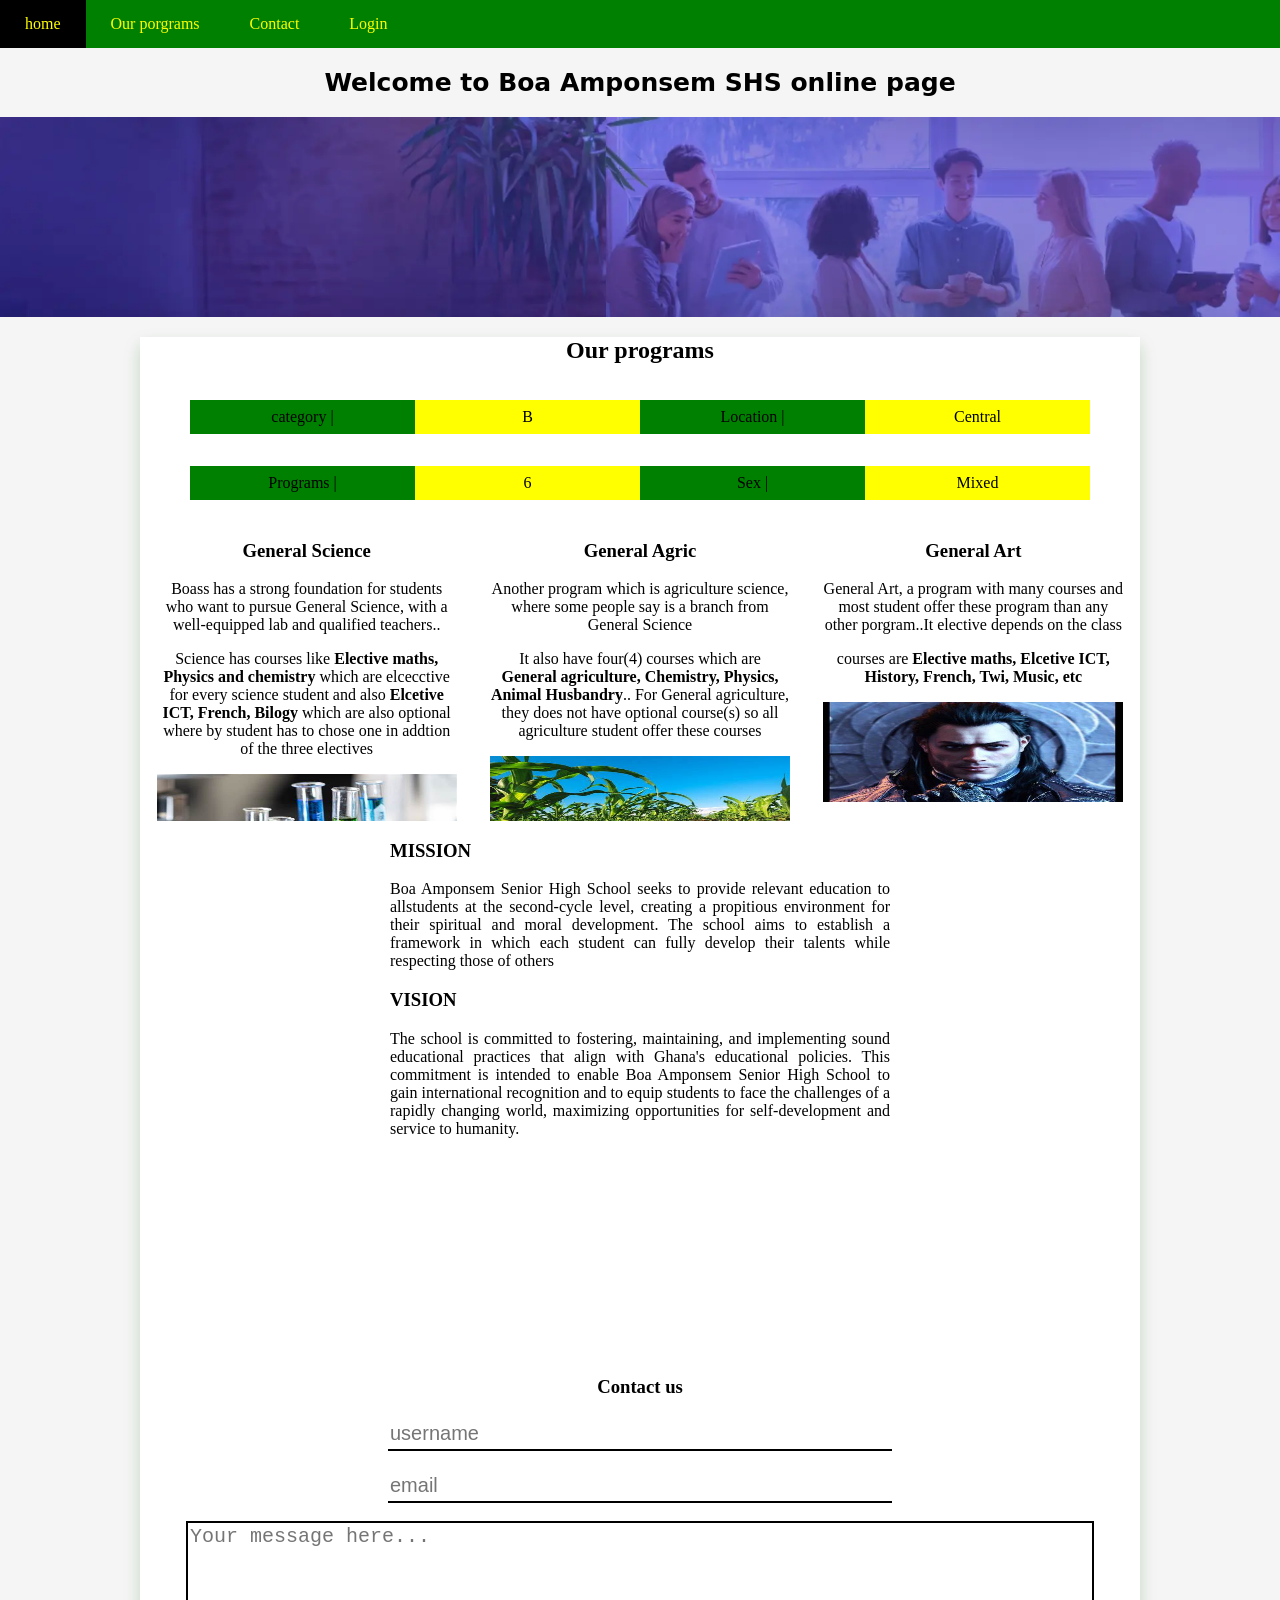
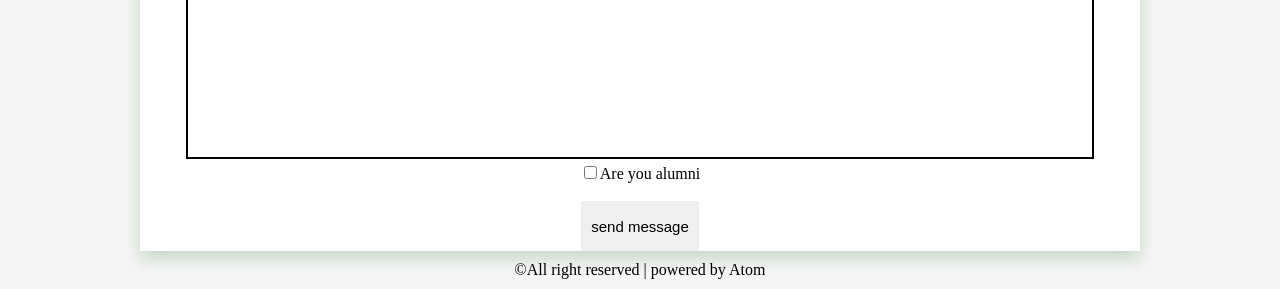
<file: index.html>
<!DOCTYPE html>
<html lang="en">
<head>
    <meta charset="UTF-8">
    <meta name="description" content="Boa Amponsem Senior High School website for information and updates.">
<meta name="keywords" content="Boa Amponsem SHS, General Science, General Agric, Business, Home Economics, Visual Art, Ghana">
<meta name="author" content="Mr. Daniel Asante">
    <link rel="stylesheet" href="./mainstyle.css">
    <link rel="icon" href="./photos/OIP (1).jpeg">
    <meta name="viewport" content="width=device-width, initial-scale=1.0">
    <title>Boa Amponsem Senior High School</title>
</head>
<!-- Google tag (gtag.js) -->
<script async src="https://www.googletagmanager.com/gtag/js?id=G-7W7S712JJW"></script>
<script>
  window.dataLayer = window.dataLayer || [];
  function gtag(){dataLayer.push(arguments);}
  gtag('js', new Date());

  gtag('config', 'G-7W7S712JJW');
</script>
<!--NAV-->
<body>
    <nav>
            <ul class="topnav">
                <li class="active"><a href="#home">home</a></li>
                <li><a href="#programs"> Our porgrams</a></li>
                <li><a href="#contact">Contact</a></li>
                <li><a href="#">Login</a></li>
            </ul>
    </nav>
    <!--HEADER-->
    <h1 class="home">Welcome to <span>Boa Amponsem SHS online page</span></h1>
    <!--BANNER-->
    <section class="banner">
    </section>
    <div class="diiv">
        <!--PROGRAMS-->
    <section  id="programs">
        <h1>Our programs</h1>
        <div class="summary">
            <p>category |</p>
            <p class="pc">B</p>
            <p>Location |</p>
            <p class="pc">Central</p>
            <p>Programs |</p>
            <p class="pc">6</p>
            <p>Sex |</p>
            <p class="pc">Mixed</p>
        </div>
            </section>
            <section class="pro"> 
            <div class="p1">
        <div class="pp1">
            <h3>General Science</h3>
            <p>Boass has a strong foundation for students who want to pursue General Science, with a well-equipped lab and qualified teachers..</p>
            <p>Science has courses like <strong>Elective maths, Physics and chemistry</strong> which are elcecctive for every science student and also <strong>Elcetive ICT, French, Bilogy</strong> which are also optional where by student has to chose one in addtion of the three electives</p>
            <img src="./photos/scince.jpeg" alt="scince" width="100%" height="100px"><br>
            <button>learn more</button>
        </div>
            </div>
            <div class="p2">
                <div class="pp2">
        <h3>General Agric</h3>
        <p>Another program which is agriculture science, where some people say is a branch from General Science</p>
        <p>It also have four(4) courses which are <strong>General agriculture, Chemistry, Physics, Animal Husbandry</strong>.. For General agriculture, they does not have optional course(s) so all agriculture student offer these courses</p>
        <img src="./photos/agric.jpeg" width="100%" height="100px" alt="Agric pict">
        <button>learn more</button><br>
                </div>
            </div>
            <div class="p3">
                <div class="pp3">
        <h3>General Art</h3>
        <p>General Art, a program with many courses and most student offer these program than any other porgram..It elective depends on the class</p>
        <p>courses are <strong>Elective maths, Elcetive ICT, History, French, Twi, Music, etc</strong></p>
        <img src="./photos/art.jpeg" width="100%" height="100px" alt="g art">
        <button>learn more</button>
                </div>
            </div>
            <div class="p4">
                <div class="pp4">
        <h3>Business</h3>
        <p>Dicipline program with a very dicipline students</p>
        <p>It courses are <strong>Economics, elcecctive Maths, Finincial Acconting, Business Managment</strong></p>
        <img src="./photos/buss.jpeg" width="100%" height="100px" alt="Business">
        <button>learn more</button>
                </div>
            </div>
            <div class="p5">
                <div class="pp5">
        <h3>Home Economics</h3>
        <p>This course, people have the mentality that people who has low iq offer this, but they are wrong</p>
        <p>Home Economics has course like <strong>Management in lving, Economics, Bilogy</strong> which are electives, and also <strong>Food and Clothing and textiles</strong> which are optional</p>
        <img src="./photos/home.jpeg" width="100%" height="100px" alt="home econmics">
       <button>learn more</button>
                </div>
            </div>
            <div class="p6">
                <div class="pp6">
        <h3>Visual Art</h3>
        <p>Lastly, BOASS has given their Student the freedom to offer visual art. They have very professional Teachers to help students..</p>
        <p>Courses are <strong>Graphic design, painting, weeding, scrubbing</strong></p>
        <img src="./photos/visual art.jpeg" width="100%" height="100px" alt="visual RT">
        <button>learn more</button>
                </div>
            </div>
        </section>
        <section class="about">
        <div id="trans">
            <h3>MISSION</h3>
            <p>Boa Amponsem Senior High School seeks to provide relevant education to allstudents at the second-cycle level, creating a propitious environment for their spiritual and moral development. The school aims to establish a framework in which each student can fully develop their talents while respecting those of others</p>
            <h3>VISION</h3>
            <p>The school is committed to fostering, maintaining, and implementing sound educational practices that align with Ghana's educational policies. This commitment is intended to enable Boa Amponsem Senior High School to gain international recognition and to equip students to face the challenges of a rapidly changing world, maximizing opportunities for self-development and service to humanity.</p>
        </div>
        </section>
        <section class="Location">
            <iframe style="border: none;" src="https://www.google.com/maps/embed?pb=!1m16!1m12!1m3!1d1016202.2192914346!2d-1.8323447568600275!3d5.779124371131668!2m3!1f0!2f0!3f0!3m2!1i1024!2i768!4f13.1!2m1!1sboa%20amponsem%20shs!5e0!3m2!1sen!2sgh!4v1745665226666!5m2!1sen!2sgh" width="100%" height="200px" loading="lazy" referrerpolicy="no-referrer-when-downgrade"></iframe>
        </section>
        <section id="contact">
        <h3>Contact us</h3>
            <form action="https://formspree.io/f/mpwdqvwv" method="post">
                <input type="text" name="uname" required placeholder="username"><br><br>
                <input type="email" name="email" required placeholder="email"><br><br>
                <textarea style="resize: none;" name="message" cols="30" rows="10" required placeholder="Your message here..."></textarea><br>
                <input type="checkbox" name="alumni"><label for="alumni">Are you alumni</label><br><br>
                <input type="submit" value="send message">
            </form>
        </section>
    </div>
<footer>&copy;All right reserved | powered by Atom</footer>
</body>
</html>
</file>
<file: mainstyle.css>
body{
    margin: 0;
    background-color: whitesmoke;
}
.nav{
    background-color: rgba(35, 28, 28, 0.984);
    width: 100%;
    padding: 10px 0;
}
ul.topnav{
    overflow: hidden;
    list-style: none;
    margin: 0;
    padding: 0;
    background-color: green;
}
ul.topnav li{
    float: left;
}
ul.topnav li a{
    display: inline-block;
    padding: 15px 25px;
    text-align: center;
    text-decoration: none;
    color: yellow;
}
.active{background-color: black;}
ul.topnav li a:hover{
    background-color: black;
}
.home{
    margin:20px auto;
    text-align: center;
    font-size: 25px;
    font-family: system-ui, -apple-system, BlinkMacSystemFont, 'Segoe UI', Roboto, Oxygen, Ubuntu, Cantarell, 'Open Sans', 'Helvetica Neue', sans-serif;
}
.banner{
    width: 100%;
    height: 200px;
    background-size: cover;
    background-repeat: no-repeat;
    background-image: url(./photos/homepage-banner.5d5760d072c686e0.webp);
}
.about{
    text-align: center;
}
.summary{
    margin: 5px 0;
    padding: 0px 50px;
    display: grid;
    grid-template-columns: repeat(4, 1fr);
}
.summary p{
    background-color: green;
    padding: 8px;
}
.summary .pc{
    background-color: yellow;
    animation-name: yes;
    animation-duration: 10s;
    animation-iteration-count: infinite;
}
button{
    position: relative;
    z-index: 1;
    background-color: rgb(114, 63, 186);
    color: black;
    display: none;
    border: none;
    cursor: pointer;
    padding: 10px;
    font-family: Cambria, Cochin, Georgia, Times, 'Times New Roman', serif;
}
.pp1:hover button{
    display: inline-block;
}
.pp2:hover button{
    display: inline-block;
}
.pp3:hover button{
    display: inline-block;
}
.pp4:hover button{
    display: inline-block;
}
.pp5:hover button{
    display: inline-block;
}
.pp6:hover button{
    display: inline-block;
}
.diiv{
    margin: 10px auto; width:1000px; background-color: white; box-shadow: 0px 8px 16px 0px rgba(10, 100, 10, 0.2);
}

#programs{
    text-align: center;
}
#contact{
    text-align: center;
}
input[type=text]{
    font-size: 20px;
    width: 50%;
    height: 30px;
    border: none;
    border-bottom: 2px solid;
}
input[type=email]{
    font-size: 20px;
    width: 50%;
    height: 30px;
    border: none;
    border-bottom: 2px solid;
}
input[type=checkbox]:checked{
    accent-color: green;
}
textarea{
    font-size: 20px;
    width: 50%;
    border: 2px solid black;
}
input:focus{
    outline: none;
}
input[type=submit]{
    padding: 10px;
    border: none;
    font-size: 15px; 
    position: relative;
    height: 50px;
    transition: 1s;
}
input[type=submit]:hover{
    background-color: green;
    transition: 1s;
    border-radius: 20px;
    color: white;
}
.pro{
    text-align: center;
    overflow-x: hidden;
    scroll-behavior: smooth;
    height: 300px;
    display: grid;
    grid-template-columns: repeat(3, 1fr);
}
.p1:hover .pp1{ box-shadow: 0px 16px 32px 0px rgba(35, 28, 28, 0.984);}
.p2:hover .pp2{ box-shadow: 0px 16px 32px 0px rgba(35, 28, 28, 0.984);}
.p3:hover .pp3{ box-shadow: 0px 16px 32px 0px rgba(35, 28, 28, 0.984);}
.p4:hover .pp4{ box-shadow: 0px 16px 32px 0px rgba(35, 28, 28, 0.984);}
.p5:hover .pp5{ box-shadow: 0px 16px 32px 0px rgba(35, 28, 28, 0.984);}
.p6:hover .pp6{ box-shadow: 0px 16px 32px 0px rgba(35, 28, 28, 0.984);}

.pp1{
    display: inline-block;
    position: relative;
    width: 90%;
    margin: auto;
}
.pp2{
    display: inline-block;
    position: relative;
    width: 90%;
    margin: auto;
}
.pp3{
    display: inline-block;
    position: relative;
    width: 90%;
    margin: auto;
}
.pp4{
    display: inline-block;
    position: relative;
    width: 90%;
    margin: auto;
}
.pp5{
    display: inline-block;
    position: relative;
    width: 90%;
    margin: auto;
}
.pp6{
    display: inline-block;
    position: relative;
    width: 90%;
    margin: auto;
}
#trans{
    width: 50%;
    text-align: justify;
    padding: 0px 250px;
}

#trans h3{
    animation-name: mission;
    animation-duration: 15s;
    animation-iteration-count: infinite;
} 
@keyframes yes{
    from{background-color: yellow;}
    to{background-color: rgba(0, 128, 0, 0.678);}
}
@keyframes mission{
    0% {color: black;}
    20% {color: green;}
    40% {color: yellow;}
    60% {color: green; }
    80% {color: yellow;}
    100% {color: green;}

}
@media screen and (max-width: 400px) {
    .pro {
        grid-template-columns: 1fr;
    }
}

@media screen and (max-width:600px) {
    #trans{transform: translate(-100px);}
    .summary {
    grid-template-columns: repeat(2, 1fr);
    }
.pro{
    grid-template-columns: repeat(2,1fr);
}
ul.topnav li{float: none;
text-align: center;
}
body{width: 100%;}
.diiv{
    width: 95%;
}
.banner{
    display: none;
}
input[type=email]{
    width: 90%;
}
input[type=text]{
    width: 90%;
}

}
textarea{
    width: 90%;
}

footer{
    text-align: center;
}
</file>
